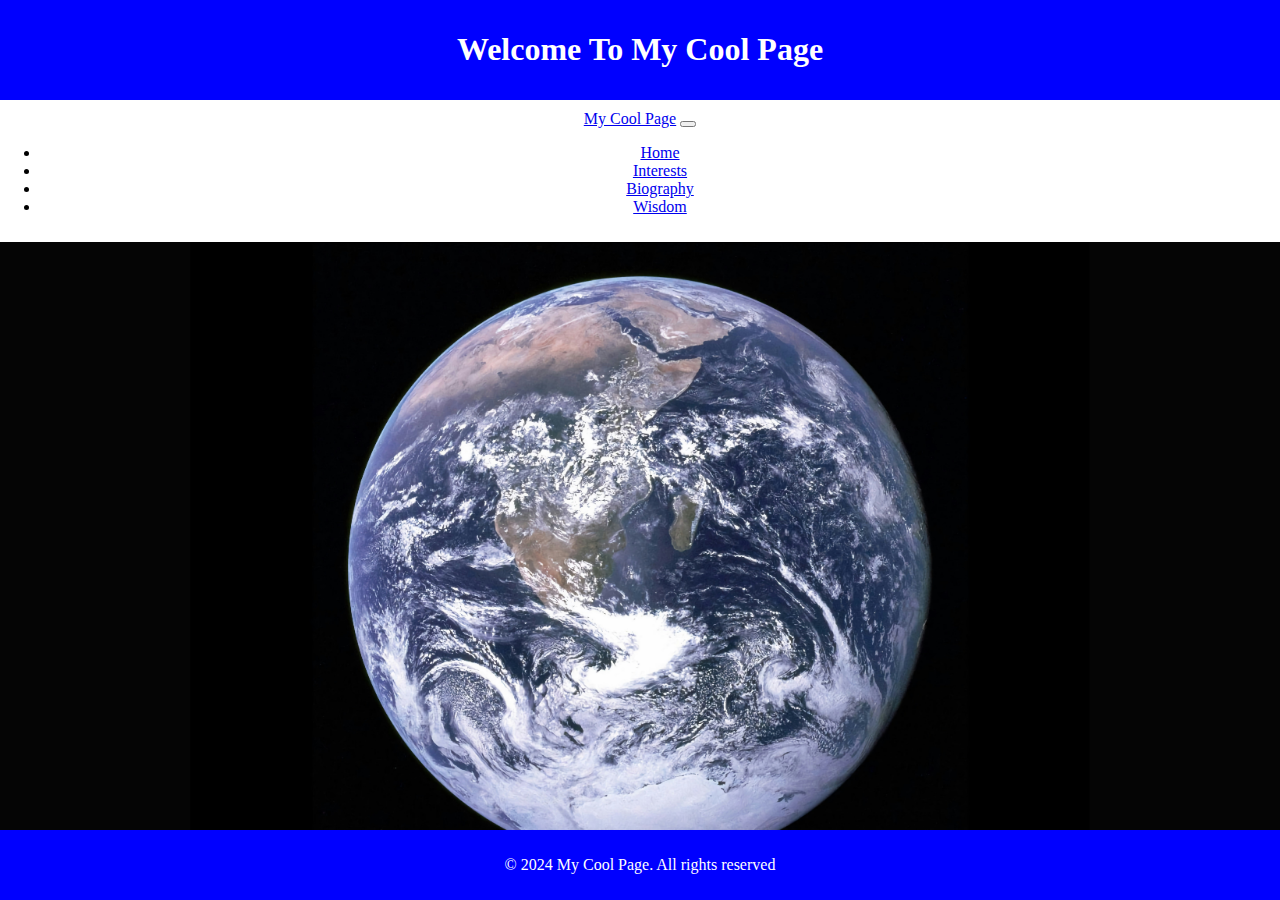
<file: index.html>
<!DOCTYPE html>

<html lang="en">
    <head>
        <!-- Bootstrap CSS for styling -->
        <link href="https://cdn.jsdelivr.net/npm/bootstrap@5.2.3/dist/css/bootstrap.min.css" rel="stylesheet" integrity="sha384-rbsA2VBKQhggwzxH7pPCaAqO46MgnOM80zW1RWuH61DGLwZJEdK2Kadq2F9CUG65" crossorigin="anonymous">
        <!-- Bootstrap JS Bundle for Interactive Components -->
        <script src="https://cdn.jsdelivr.net/npm/bootstrap@5.2.3/dist/js/bootstrap.bundle.min.js" integrity="sha384-kenU1KFdBIe4zVF0s0G1M5b4hcpxyD9F7jL+jjXkk+Q2h455rYXK/7HAuoJl+0I4" crossorigin="anonymous"></script>
        <!-- External stylesheet -->
        <link href="styles.css" rel="stylesheet">
        <meta charset="utf-8">
        <meta name="viewport" content="width=device-width, initial-scale=1">
        <!-- Title of Webpage -->
        <title>Home</title>
    </head>
    <body>
        <!-- Header section with background color and centered text -->
    <header class="bg-primary text-white text-center py-3">
        <h1> Welcome To My Cool Page</h1>
    </header>
    <!-- Navbar section with bootstrap classes for style and responsiveness-->
    <nav class="navbar navbar-expand-lg navbar-dark bg-dark">
        <!-- Container to make sure navbar is fluid and responsive-->
        <div class="container-fluid">
            <a class="navbar-brand" href="#">My Cool Page</a>
            <!-- Button to toggle the navbar on small screens -->
            <button class="navbar-toggler" type="button" data-bs-toggle="collapse" data-bs-target="#navbarNav" aria-controls="navbarNav" aria-expanded="false" aria-label="Toggle navigation">
                <!-- Icon for toggle button -->
                <span class="navbar-toggler-icon"></span>
            </button>
            <div class="collapse-navbar-collapse" id="navbarNav">
                <ul class="navbar-nav">
                    <!-- Nav Links -->
                    <li class="nav-item">
                        <a class="nav-link" href="index.html">Home</a>
                    </li>
                    <li class="nav-item">
                        <a class="nav-link" href="hobbies.html">Interests</a>
                    </li>
                    <li class="nav-item">
                        <a class="nav-link" href="about_me.html">Biography</a>
                    </li>
                    <li class="nav-item">
                        <a class="nav-link" href="contact.html">Wisdom</a>
                    </li>
                </ul>
            </div>
        </div>
    </nav>

    <main class="container text-center my-4">
        <!-- Container for spinning globe image-->
        <div class="globe-container">
            <img src="nasa-vhSz50AaFAs-unsplash.jpg" alt="Spinning Globe" class="spinning-globe">
        </div>

    </main>

    <footer class="bg-primary text-white text-center py-3">
        <p> &copy; 2024 My Cool Page. All rights reserved</p>
    </footer>
    </body>
</html>
</file>
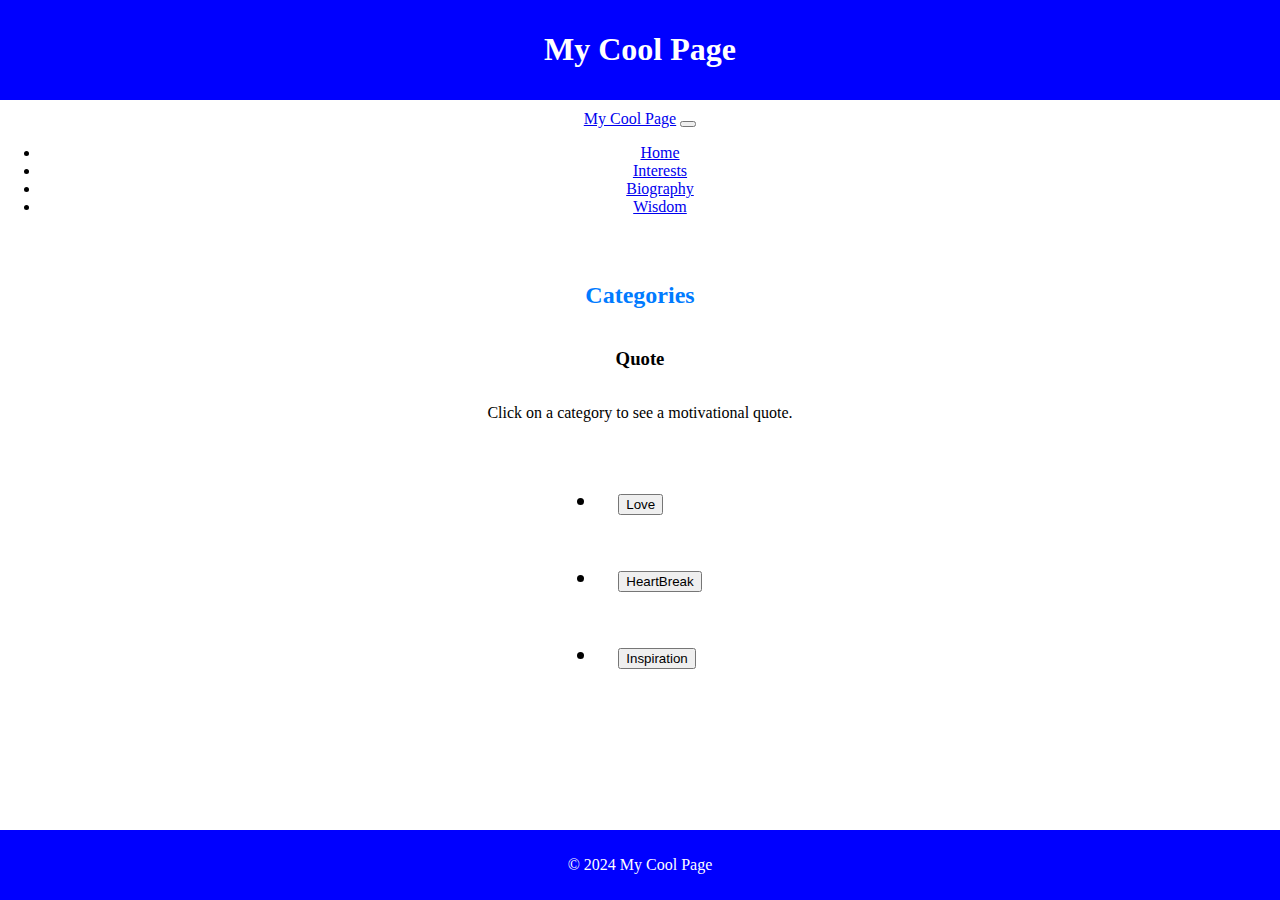
<file: contact.html>
<!DOCTYPE html>
<html lang="en">
    <head>
        <link href="https://cdn.jsdelivr.net/npm/bootstrap@5.2.3/dist/css/bootstrap.min.css" rel="stylesheet" integrity="sha384-rbsA2VBKQhggwzxH7pPCaAqO46MgnOM80zW1RWuH61DGLwZJEdK2Kadq2F9CUG65" crossorigin="anonymous">
        <script src="https://cdn.jsdelivr.net/npm/bootstrap@5.2.3/dist/js/bootstrap.bundle.min.js" integrity="sha384-kenU1KFdBIe4zVF0s0G1M5b4hcpxyD9F7jL+jjXkk+Q2h455rYXK/7HAuoJl+0I4" crossorigin="anonymous"></script>
        <link href="styles.css" rel="stylesheet">
        <!-- Styles for specific elements -->
        <style>
            .active-problem {
                background-color: #007bff;
                color: white;
            }
            .container {
                display: flex;
                flex-direction: row;
                justify-content: space-between;
            }
            .list-group {
                flex: 1;
                margin-right: 20px;
            }
            #solution-container {
                flex: 2;
            }
        </style>
        <title>Contact</title>
        <!-- Javascript function to show solution based on category clicked-->
        <script>
            function showSolution(problemId) {
                const solutions = {
                    'Love': 'Being deeply loved by someone gives you strength, while loving someone deeply gives you courage.',
                    'HeartBreak': 'Everytime your heart is broken, a doorway cracks open to a world full of new beginnings, new opportunities.',
                    'Inspiration': 'Journey of a thousand miles starts with a single step.'
                };
                document.getElementById('solution-text').textContent = solutions[problemId];
                const buttons= document.querySelectorAll('.list-group-item');
                buttons.forEach(button => {
                    button.classList.remove('active-problem');
                });
                const clickedButton = document.querySelector(`button[onclick="showSolution('${problemId}')"]`);
                clickedButton.classList.add('active-problem');
            }
        </script>
    </head>
    <body>
    <header class="bg-primary text-white text-center py-3">
        <h1> My Cool Page</h1>
    </header>
    <nav class="navbar navbar-expand-lg navbar-dark bg-dark">
        <div class="container-fluid">
            <a class="navbar-brand" href="#">My Cool Page</a>
            <button class="navbar-toggler" type="button" data-bs-toggle="collapse" data-bs-target="#navbarNav" aria-controls="navbarNav" aria-expanded="false" aria-label="Toggle navigation">
                <span class="navbar-toggler-icon"></span>
            </button>
            <div class="collapse-navbar-collapse" id="navbarNav">
                <ul class="navbar-nav">
                    <li class="nav-item">
                        <a class="nav-link" href="index.html">Home</a>
                    </li>
                    <li class="nav-item">
                        <a class="nav-link" href="hobbies.html">Interests</a>
                    </li>
                    <li class="nav-item">
                        <a class="nav-link" href="about_me.html">Biography</a>
                    </li>
                    <li class="nav-item">
                        <a class="nav-link" href="contact.html">Wisdom</a>
                    </li>
                </ul>
            </div>
        </div>
    </nav>
    <main>
        <h2>Categories</h2>
        <h3>Quote</h3>
        <p id='solution-text'>Click on a category to see a motivational quote.</p>
        <!-- List of categories as button to show quotes-->
        <ul id="category-menu" class="list-group">
            <li class="list-group-item">
            <button class="btn btn-link list-group-item-action" onclick="showSolution('Love')">Love</button>
        </li>
        <li class="list-group-item">
            <button class="btn btn-link list-group-item-action" onclick="showSolution('HeartBreak')">HeartBreak</button>
        </li>
        <li class="list-group-item">
              <button class="btn btn-link list-group-item-action" onclick="showSolution('Inspiration')">Inspiration</button>
              </li>
        </ul>
        <!-- Container for displaying solution text -->
    <div id="solution-container" class="mt-4"></div>
    </main>
    <footer style="background-color: blue">
        <p>&copy; 2024 My Cool Page</p>
    </footer>
    </body>
</html>
</file>
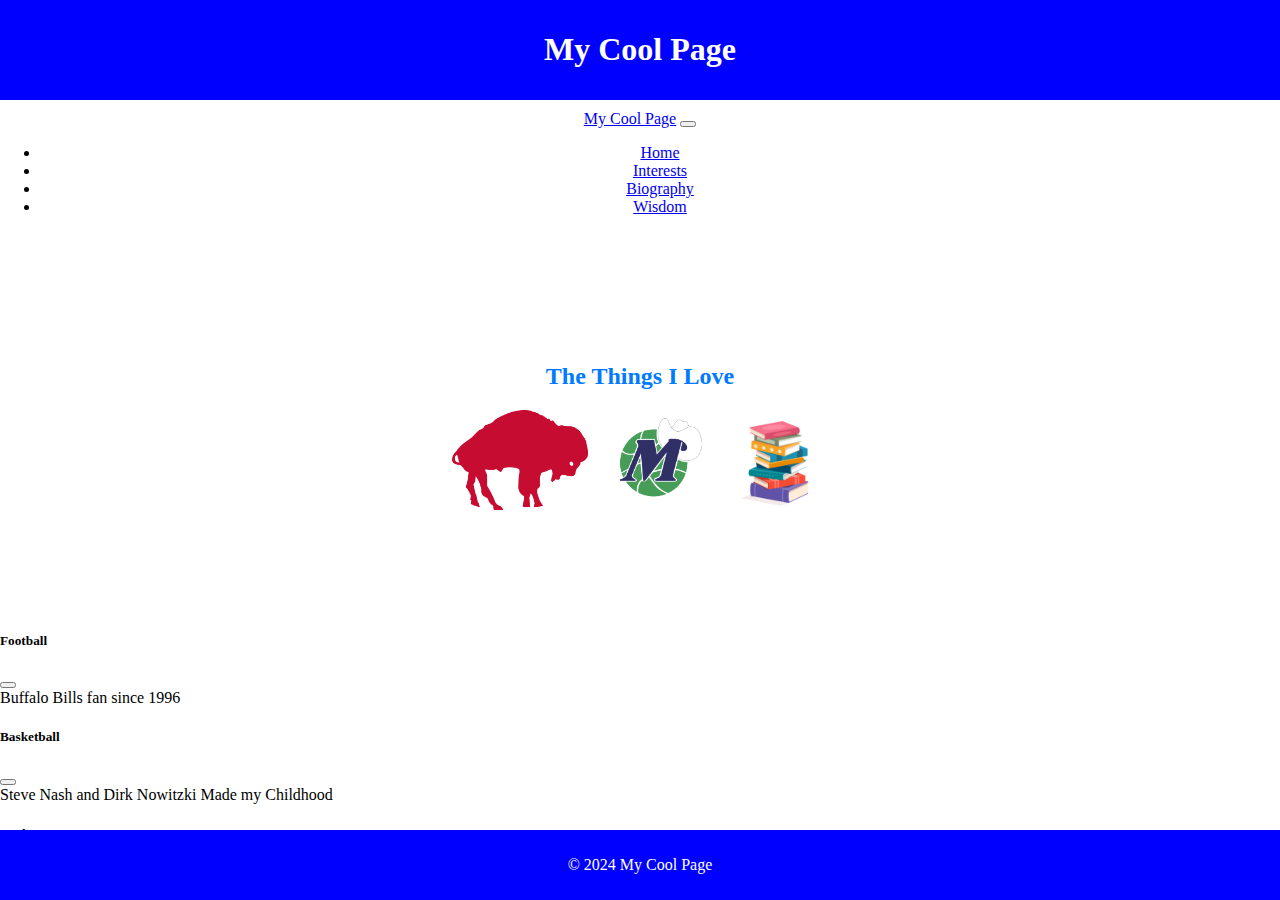
<file: hobbies.html>
<!DOCTYPE html>
<html lang="en">
    <head>
        <link href="https://cdn.jsdelivr.net/npm/bootstrap@5.2.3/dist/css/bootstrap.min.css" rel="stylesheet" integrity="sha384-rbsA2VBKQhggwzxH7pPCaAqO46MgnOM80zW1RWuH61DGLwZJEdK2Kadq2F9CUG65" crossorigin="anonymous">
        <script src="https://cdn.jsdelivr.net/npm/bootstrap@5.2.3/dist/js/bootstrap.bundle.min.js" integrity="sha384-kenU1KFdBIe4zVF0s0G1M5b4hcpxyD9F7jL+jjXkk+Q2h455rYXK/7HAuoJl+0I4" crossorigin="anonymous"></script>
        <link href="styles.css" rel="stylesheet">
        <title>Interests</title>
    </head>
    <body>
        <header class="bg-primary text-white text-center py-3">
        <h1> My Cool Page </h1>
    </header>
    <nav class="navbar navbar-expand-lg navbar-dark bg-dark">
        <div class="container-fluid">
            <a class="navbar-brand" href="#">My Cool Page</a>
            <button class="navbar-toggler" type="button" data-bs-toggle="collapse" data-bs-target="#navbarNav" aria-controls="navbarNav" aria-expanded="false" aria-label="Toggle navigation">
                <span class="navbar-toggler-icon"></span>
            </button>
            <!-- Collapsible navbar content-->
            <div class="collapse-navbar-collapse" id="navbarNav">
                <!-- Navbar links-->
                <ul class="navbar-nav">
                    <li class="nav-item">
                        <a class="nav-link" href="index.html">Home</a>
                    </li>
                    <li class="nav-item">
                        <a class="nav-link" href="hobbies.html">Interests</a>
                    </li>
                    <li class="nav-item">
                        <a class="nav-link" href="about_me.html">Biography</a>
                    </li>
                    <li class="nav-item">
                        <a class="nav-link" href="contact.html">Wisdom</a>
                    </li>
                </ul>
            </div>
        </div>
    </nav>
    <main class="container text-center my-4">
        <h2> The Things I Love</h2>
        <!-- Container for images-->
        <div class="image-container">
            <!-- Wrapper for each image -->
            <div class="image-wrapper">
                <!-- Image with click event to show modal popup-->
                <img src="Buffalo_bills_logo_PNG3.png" alt="Football" onclick="togglePopup('football-popup')">
            </div>
                <div class="image-wrapper">
                    <img src="Dallas_mavericks_logo_PNG3.png"  alt="Basketball" onclick="togglePopup('basketball-popup')">
                </div>
                <div class="image-wrapper">
                    <img src="6888606.jpg"  alt="Books" onclick="togglePopup('books-popup')">
                </div>
            </div>
    </main>
    <footer style="background-color: blue">
        <p>&copy; 2024 My Cool Page</p>
    </footer>
    <!-- Modal popup for football-->
    <div class="modal fade" id="football-popup" tabindex="1" aria-labelledby="football-popup-label" aria-hidden="true">
        <div class="modal-dialog modal-dialog-centered">
            <div class="modal-content">
                <div class="modal-header">
                    <h5 class="modal-title" id="football-popup-label">Football</h5>
                    <button type="button" class="btn-close" data-bs-dismiss="modal" aria-label="Close"></button>
                </div>
                <div class="modal-body">
                    Buffalo Bills fan since 1996
                </div>
            </div>
        </div>
    </div>
    <!-- Modal popup for basketball -->
    <div class="modal fade" id="basketball-popup" tabindex="-1" aria-labelledby="basketball-popup-label" aria-hidden="true">
        <div class="modal-dialog modal-dialog-centered">
            <div class="modal-content">
                <div class="modal-header">
                    <h5 class="modal-title" id="basketball-popup-label">Basketball</h5>
                    <button type="button" class="btn-close" data-bs-dismiss="modal" aria-label="Close"></button>
                </div>
                <div class="modal-body">
                    Steve Nash and Dirk Nowitzki Made my Childhood
                </div>
            </div>
        </div>
    </div>
    <!-- Modal for books -->
    <div class="modal fade" id="books-popup" tabindex="-1" aria-labelledby="books-popup-label" aria-hidden="true">
        <div class="modal-dialog modal-dialog-centered">
            <div class="modal-content">
                <div class="modal-header">
                    <h5 class="modal-title" id="books-popup-label">Books</h5>
                    <button type="button" class="btn-close" data-bs-dismiss="modal" aria-label="Close"></button>
                </div>
                <div class="modal-body">
                    An iOS programming book is what introduced me to software development
                </div>
            </div>
        </div>
    </div>
    <!-- Javascript to handle modal popup functionality -->
    <script>
       function togglePopup(popupId) {
        const modal = new bootstrap.Modal(document.getElementById(popupId));
        modal.show();
       }

    </script>
    </body>
</html>
</file>
<file: styles.css>
header {
    background-color: blue;
    color: white;
    text-align: center;
    padding: 10px 0;
}

body {
    margin: 0; /* Remove default margin */
    padding: 0; /* Remove default padding */
    display: flex; /* Use flexbox for layout */
    flex-direction: column; /* Stack elements vertically */
    height: 100vh; /* Full viewport height */
}
/* Style for nav bar */
nav {
    text-align: center;
    padding: 10px 0; /* Padding top and bottom of 10px no padding on left and right
    margin-right: 15px; /* Right margim of 15px */
}
/* Style for nav bar on hover */
nav a:hover {
    text-decoration: underline; /* Underline on hover */
    color: #333;
    padding: 10px; /* Increase padding om hover */
}
.container {
    padding: 20px;
}

section {
    flex: 1; /* Take up remaining vertical space */
    display: flex;
    flex-direction: column;
    justify-content: center;
    align-items: center;
    padding: 20px;
    margin: 20px 0;
    background-color: #f4f4f4;
}

h2 {
    color: #007bff;
    font-size: 24px;
    margin-bottom: 20px;
    text-align: center;
}

main {
    flex: 1;
    display: flex;
    flex-direction: column;
    justify-content: center;
    align-items: center;
    position: relative;
    overflow: hidden;
    padding: 20px;
}

footer {
    background-color: blue;
    color: white;
    text-align: center;
    padding: 10px 0;
    position: fixed;
    width: 100%;
    bottom: 0;
}
#category-menu {
    max-width: 600px;
    margin: 20px auto;
    text-align: left;
}
.list-group-item {
    font-size: 1.5rem;
    padding: 20px;
    margin: 10px 0;
}

#solution-container {
    max-width: 600px;
    margin: 0 auto;
    text-align: left;
}
#solution-container p {
    font-size: 18px;
    color: #333;
}
section img {
    width: 100%;
    height: calc(80vh - 150px);
    margin-bottom: 5px;

}
section p {
    color: #333;
    font-size: 20px;
    text-align: center;
    max-width: 800px;
}
.image-container {
    display: flex;
    justify-content: center;
    align-items: center;
    flex-wrap: wrap;
    gap: 20px;
}
.image-wrapper {
    display: flex;
    justify-content: center;
    align-items: center;
    flex-direction: column;
}
.image-wrapper img {
    width: auto;
    max-width: 100%;
    height: auto;
    max-height: 100px;
    border-radius: 0px;
    cursor: pointer;
}

.popup-container {
    position: fixed;
    top:  0;
    left: 0;
    width: 100%;
    height: 100%;
    background-color: rgba(0,0,0,0.5);
    display: none;
    justify-content: center;
    align-items: center;
}
.popup-content {
    background-color: #fff;
    padding: 20px;
    border-radius: 10px;
    box-shadow: 0 0 20px rgba(0, 0, 0, 0.3);
}
.globe-container {
    position: absolute;
    top: 0;
    left: 0;
    right: 0;
    bottom: 0;
    display: flex;
    justify-content: center;
    align-items: center;
    z-index: -1
}

.spinning-globe {
    width: 100%;
    height: 100%;
    max-width: none;
    max-height: none;
    animation: spin 10s linear infinite;
    object-fit: cover;
    z-index: 1;
}

@keyframes spin {
    0% { transform: rotate(0deg); }
    100% { transform: rotate(360deg); }
}
@media (max-width: 600px) {
    nav a {
        display: block;
        margin: 10px 0;
    }
}
</file>
